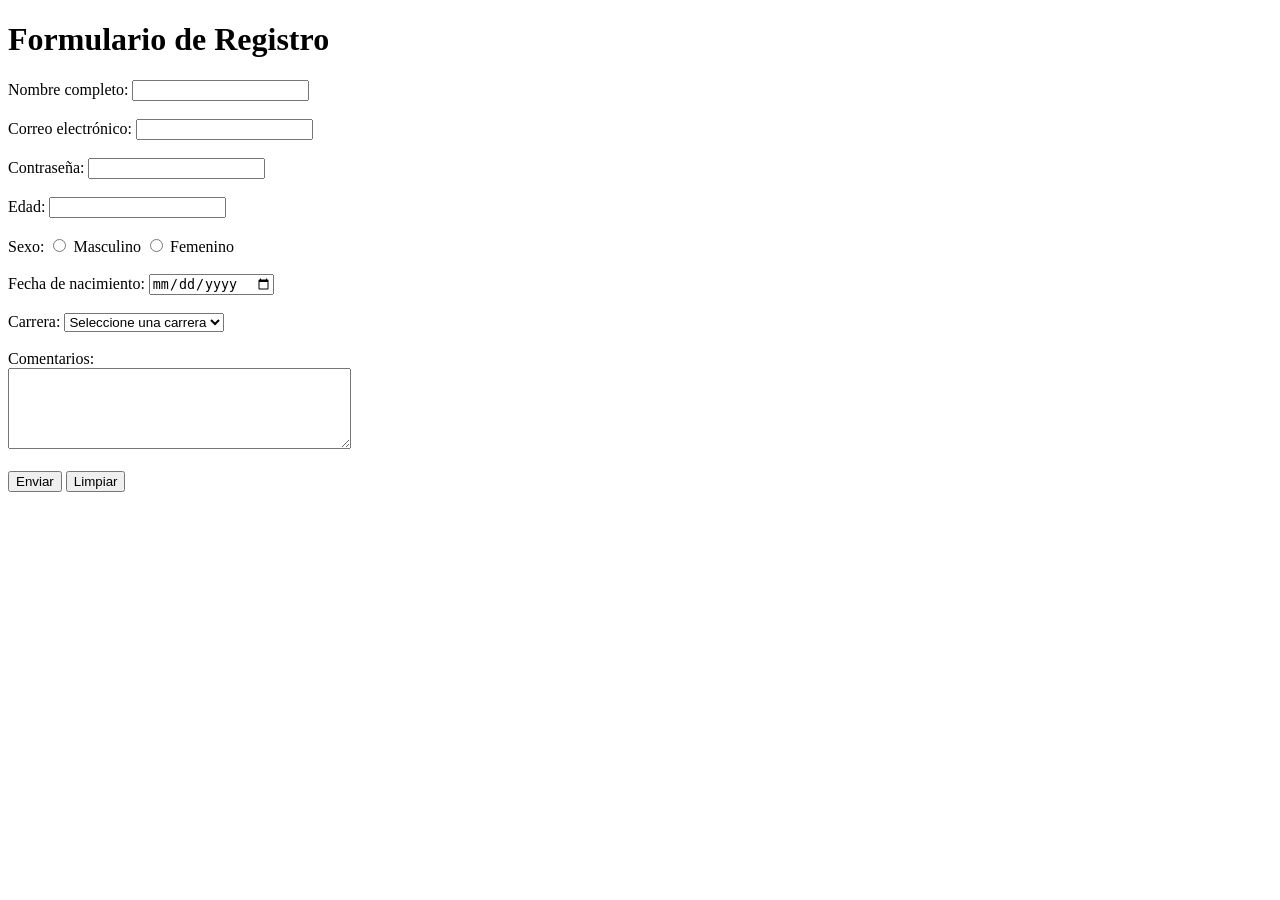
<file: css/index.html>
<!DOCTYPE html>
<html lang="es">
<head>
    <meta charset="UTF-8">
    <title>Formulario de Registro</title>
</head>

<body>

    <h1>Formulario de Registro</h1>

    <form>

        <label for="nombre">Nombre completo:</label>
        <input type="text" id="nombre" name="nombre">
        <br><br>

        <label for="correo">Correo electrónico:</label>
        <input type="email" id="correo" name="correo">
        <br><br>

        <label for="password">Contraseña:</label>
        <input type="password" id="password" name="password">
        <br><br>

        <label for="edad">Edad:</label>
        <input type="number" id="edad" name="edad">
        <br><br>

        <label>Sexo:</label>
        <input type="radio" name="sexo" value="masculino"> Masculino
        <input type="radio" name="sexo" value="femenino"> Femenino
        <br><br>

        <label for="fecha">Fecha de nacimiento:</label>
        <input type="date" id="fecha" name="fecha">
        <br><br>

        <label for="carrera">Carrera:</label>
        <select id="carrera" name="carrera">
            <option value="">Seleccione una carrera</option>
            <option value="sistemas">Ingeniería de Sistemas</option>
            <option value="contabilidad">Contabilidad</option>
            <option value="administracion">Administración</option>
            <option value="enfermeria">Enfermería</option>
        </select>
        <br><br>

        <label for="comentarios">Comentarios:</label>
        <br>
        <textarea id="comentarios" name="comentarios" rows="5" cols="40"></textarea>
        <br><br>

        <input type="submit" value="Enviar">
        <input type="reset" value="Limpiar">

    </form>

</body>
</html>
</file>
